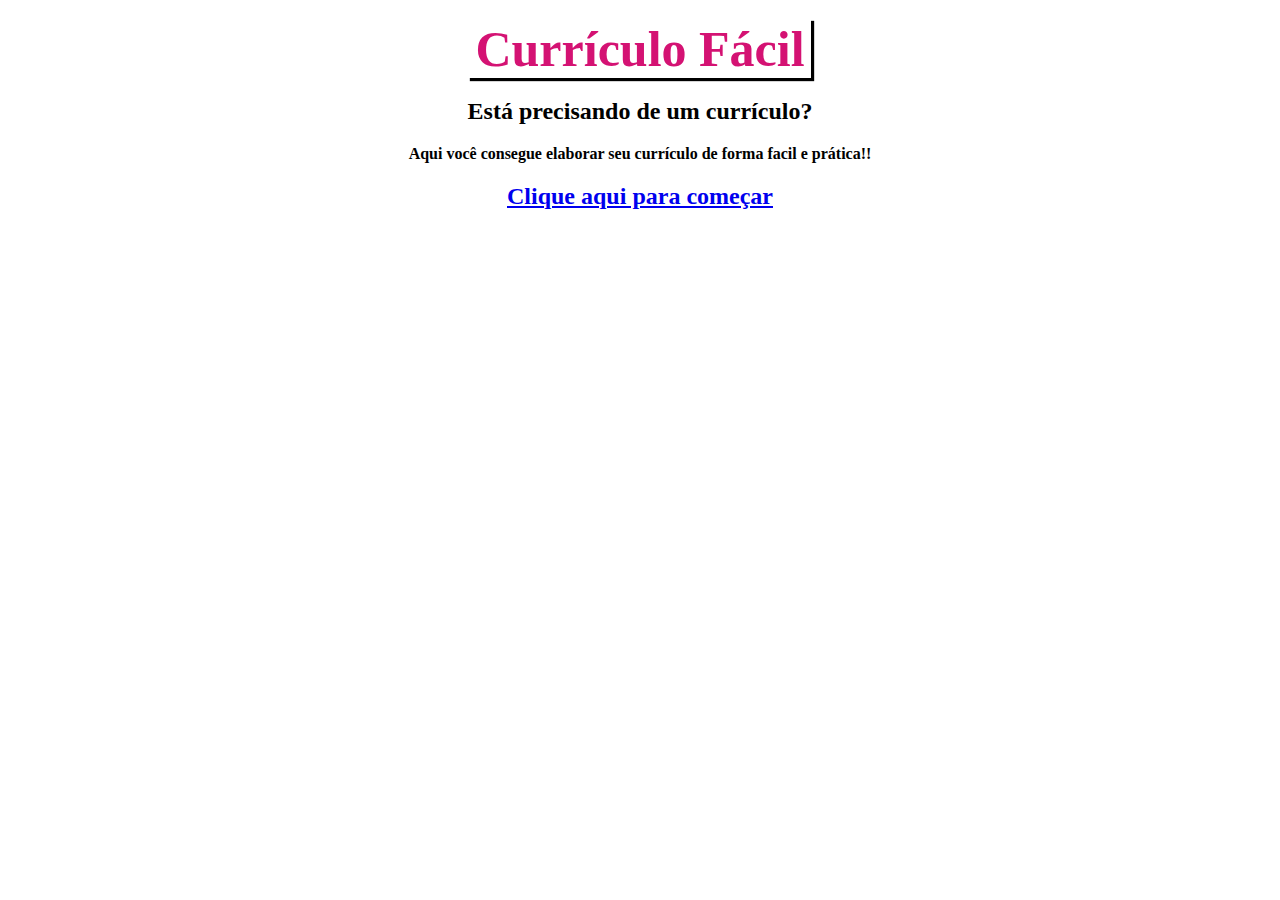
<file: index.html>
<!DOCTYPE html>
<html lang="pt-br">
  <head>
    <title>Currículo Fácil</title>
    <link rel="stylesheet" href="style.css" />
  </head>
  <body>
    <main>
      <header>
        <h1 id="titlepg1">Currículo Fácil</h1>
      </header>
      <article id="article1pg1">
        <h2 id="article1pg1">Está precisando de um currículo?</h2>
        <p>
          <strong>
            Aqui você consegue elaborar seu currículo de forma facil e
            prática!!</strong
          >
        </p>
      </article>
      <article>
        <h2 id="submitpg1"><a href="form.html">Clique aqui para começar</a></h2>
      </article>
    </main>
  </body>
</html>
</file>
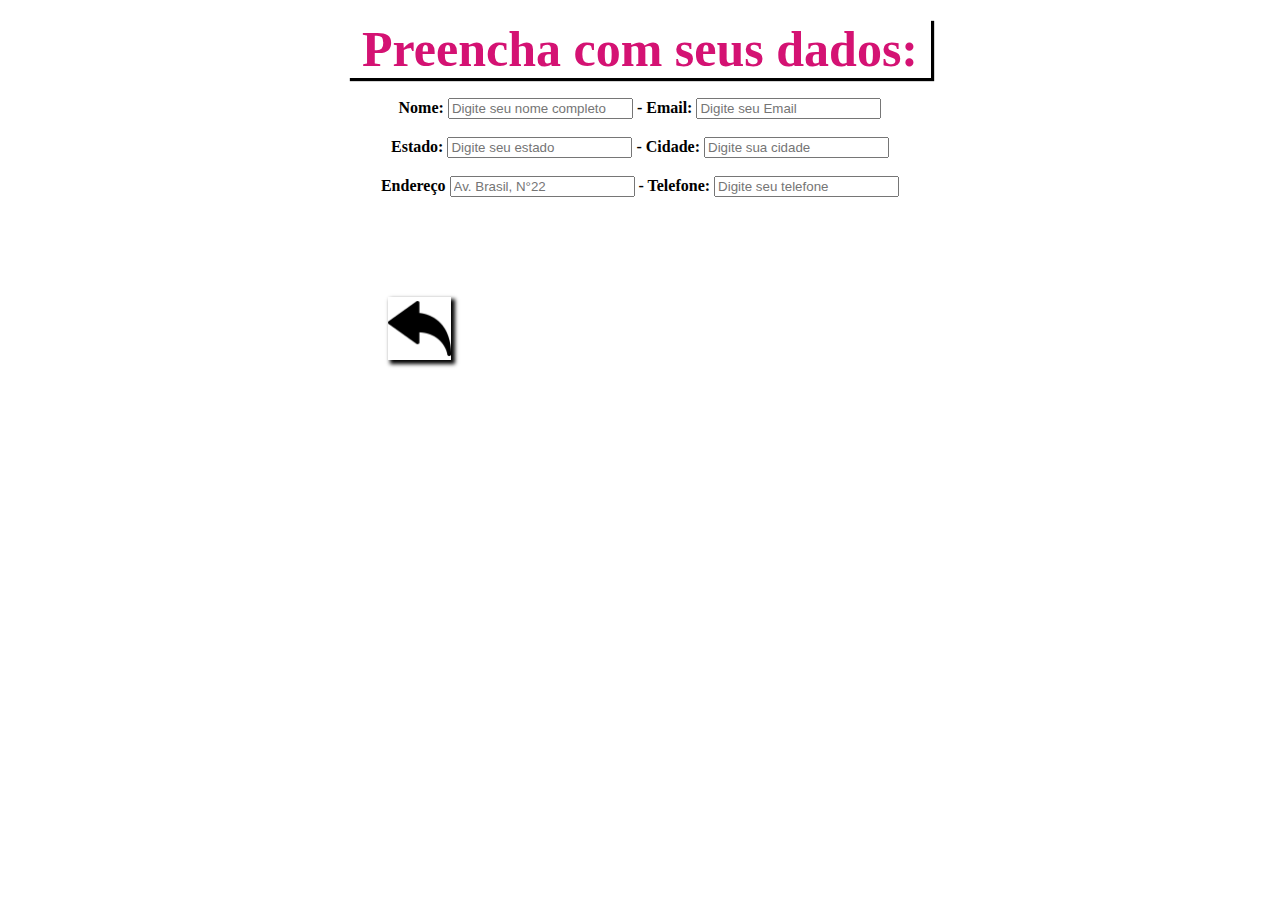
<file: form.html>
<!DOCTYPE html>
<html lang="pt-br">
  <head>
    <title>Currículo Fácil</title>
    <link rel="stylesheet" href="style.css" />
  </head>
  <body>
    <section>
      <section>
        <h1 id="titlepg2">Preencha com seus dados:</h1>
      </section>
      <section>
        <form
          action="https://jheisonboaventura.github.io/projeto-site/form.html"
        >
          <div id="name_email">
            <label for="name"><strong> Nome:</strong></label>
            <input
              type="text"
              name="name"
              placeholder="Digite seu nome completo"
              required
            />
            <label for="email"><strong>- Email:</strong></label>
            <input
              type="email"
              name="email"
              placeholder="Digite seu Email"
              required
            />
          </div>
          <br />
          <div id="estado_cidade">
            <label for="estado"><strong> Estado:</strong></label>
            <input
              type="text"
              name="estado"
              placeholder="Digite seu estado"
              required
            />
            <label for="cidade"><strong> - Cidade:</strong></label>
            <input
              type="text"
              name="cidade"
              placeholder="Digite sua cidade"
              required
            />
          </div>
          <br />
          <div id="endereco_telefone">
            <label for="endereco"><strong>Endereço</strong></label>
            <input
              type="text"
              name="endereco"
              id="endereco"
              placeholder="Av. Brasil, N°22"
            />
            <label for="telefone"><strong>- Telefone:</strong></label>
            <input
              type="tel"
              name="telefone"
              placeholder="Digite seu telefone"
              required
            />
          </div>
        </form>
      </section>
    </section>
    <footer id="footer">
      <a href="index.html"> <img src="back.png" alt="back" id="back" /></a>
    </footer>
  </body>
</html>
</file>
<file: style.css>
#titlepg1 {
  color: rgb(212, 18, 115);
  text-align: center;
  padding: 0px;
  font-size: 50px;
  box-shadow: 2px 2px 1px 1px black;
  width: 27%;
  margin: auto;
  margin-top: 20px;
}
#titlepg2 {
  color: rgb(212, 18, 115);
  text-align: center;
  padding: 0px;
  font-size: 50px;
  box-shadow: 2px 2px 1px 1px black;
  width: 46%;
  margin: auto;
  margin-top: 20px;
  margin-bottom: 20px;
}
#article1pg1 {
  text-align: center;
}
#submitpg1 {
  text-align: center;
  padding-bottom: 50px;
}
#back {
  width: 5%;
  padding: 0px;
  margin-left: 380px;
  box-shadow: 3px 3px 4px 1px black;
}
#name_email {
  text-align: center;
}
#endereco_telefone {
  text-align: center;
}
#estado_cidade {
  text-align: center;
}
#footer {
  text-align: left;
  padding-top: 100px;
}
body {
  background-image: url("https://img.freepik.com/premium-vector/job-career-with-big-word-style-team-people-office-around-with-business-icon_25147-252.jpg?w=900");
  background-position: center;
  background-size: cover;
  background-repeat: no-repeat;
}
</file>
